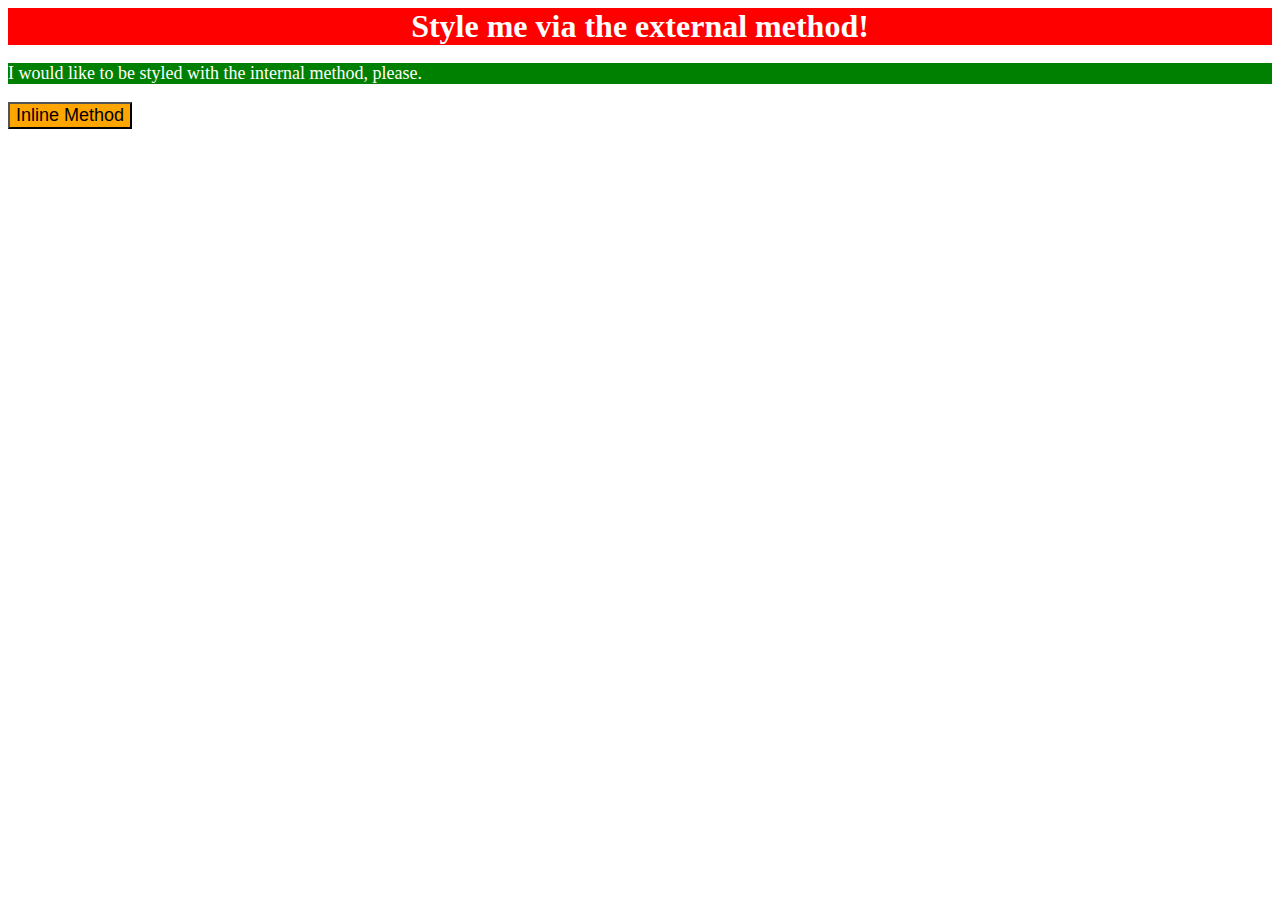
<file: foundations/01-css-methods/index.html>
<!DOCTYPE html>
<html lang="en">
    <head>
      <meta charset="UTF-8">
      <title>Methods for Adding CSS</title>
      <link rel="stylesheet" href="./style.css">

      <style>
        p {
          color: white;
          background-color: green;
          font-size: 18px;
        }
      </style>
    </head>

    <body>
      <div>Style me via the external method!</div>
      <p>I would like to be styled with the internal method, please.</p>
      <button style="background-color: orange; font-size: 18px;">Inline Method</button>
    </body>
</html>
</file>
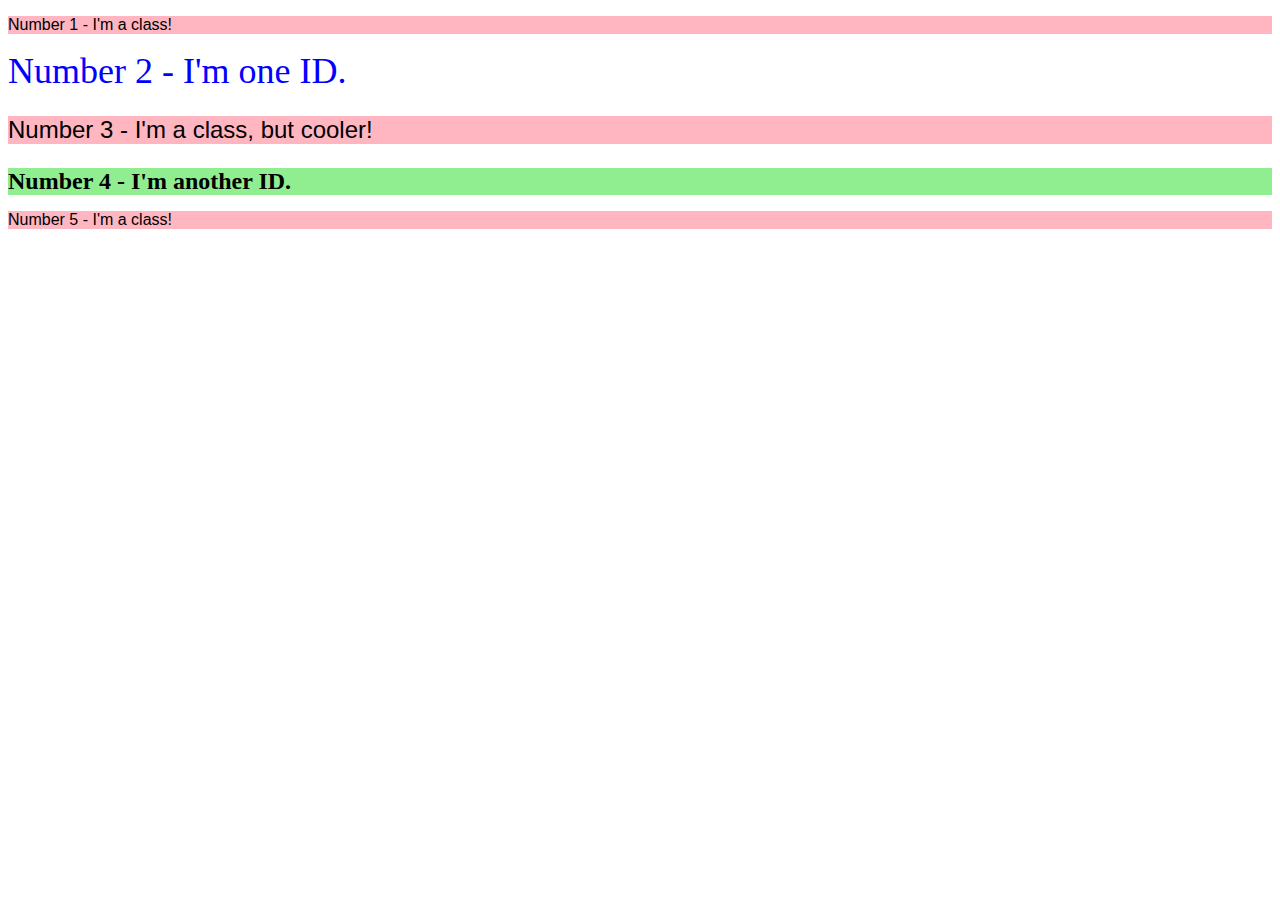
<file: foundations/02-class-id-selectors/index.html>
<!DOCTYPE html>
<html lang="en">
  <head>
    <meta charset="UTF-8">
    <meta http-equiv="X-UA-Compatible" content="IE=edge">
    <meta name="viewport" content="width=device-width, initial-scale=1.0">
    <title>Class and ID Selectors</title>
    <link rel="stylesheet" href="style.css">
  </head>
  <body>
    <p class="odd">Number 1 - I'm a class!</p>
    <div id="second">Number 2 - I'm one ID.</div>
    <p class="odd three">Number 3 - I'm a class, but cooler!</p>
    <div id="fourth">Number 4 - I'm another ID.</div>
    <p class="odd">Number 5 - I'm a class!</p>
  </body>
</html>
</file>
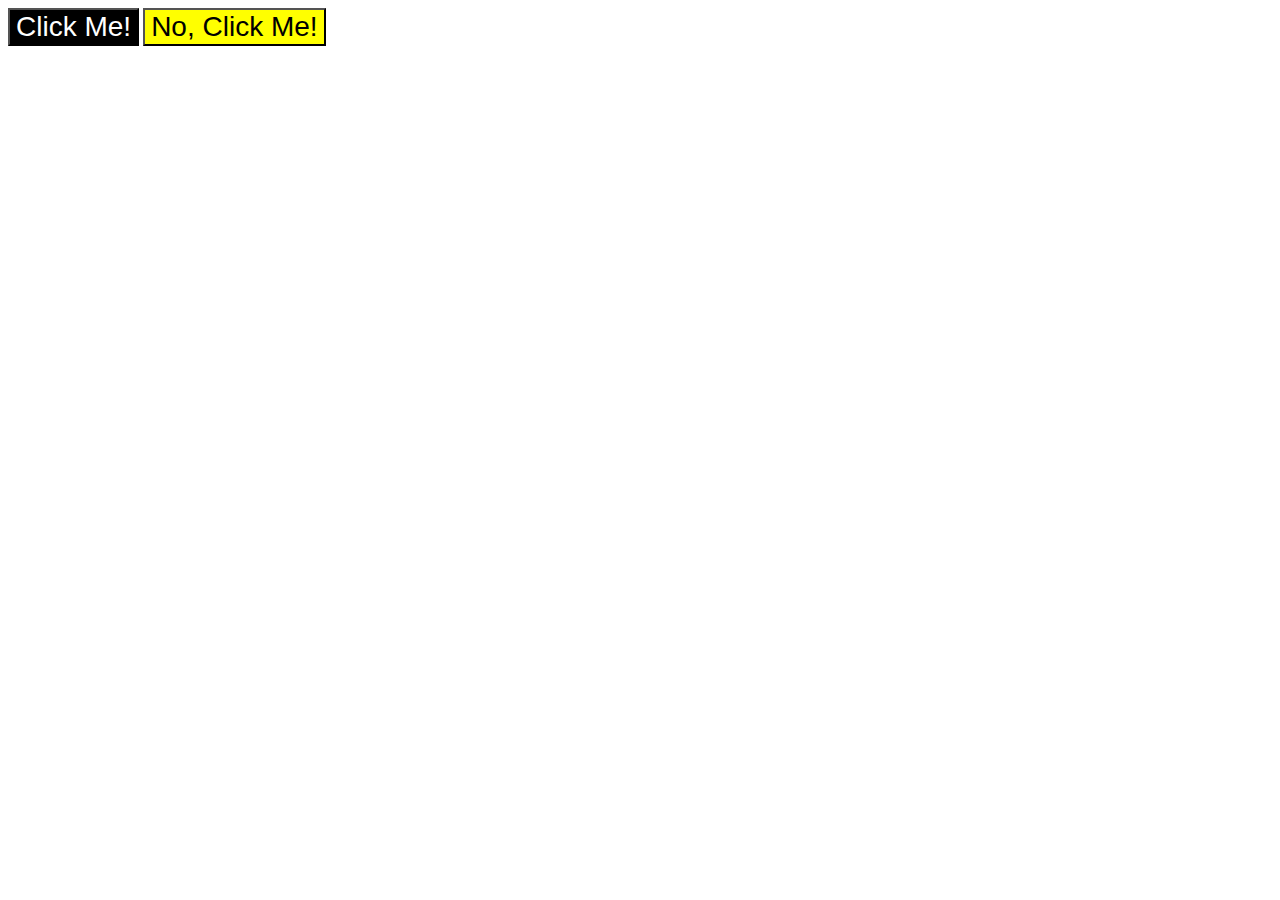
<file: foundations/03-grouping-selectors/index.html>
<!DOCTYPE html>
  <html lang="en">
    <head>
      <meta charset="UTF-8">
      <meta http-equiv="X-UA-Compatible" content="IE=edge">
      <meta name="viewport" content="width=device-width, initial-scale=1.0">
      <title>Grouping Selectors</title>
      <link rel="stylesheet" href="style.css">
    </head>
    <body>
      <button class="font one">Click Me!</button>
      <button class="font two">No, Click Me!</button>
    </body>
</html>
</file>
<file: foundations/01-css-methods/style.css>
div {
    color: white;
    background-color: red;
    font-size: 32px;
    font-weight: bold;
    text-align: center;
}
</file>
<file: foundations/02-class-id-selectors/style.css>
.odd {
    background-color: lightpink;
    font-family: Verdana, sans-serif;
}

.three {
    font-size: 24px;
}

#second {
    color: blue;
    font-size: 36px;
}

#fourth {
    background-color: lightgreen;
    font-size: 24px;
    font-weight: bold;
}
</file>
<file: foundations/03-grouping-selectors/style.css>
.font {
    font-size: 28px;
    font-family: Helvetica, 'Times New Roman', sans-serif;
}
.one {
    color: white;
    background-color: black;
}
.two {
    background-color: yellow;
}
</file>
